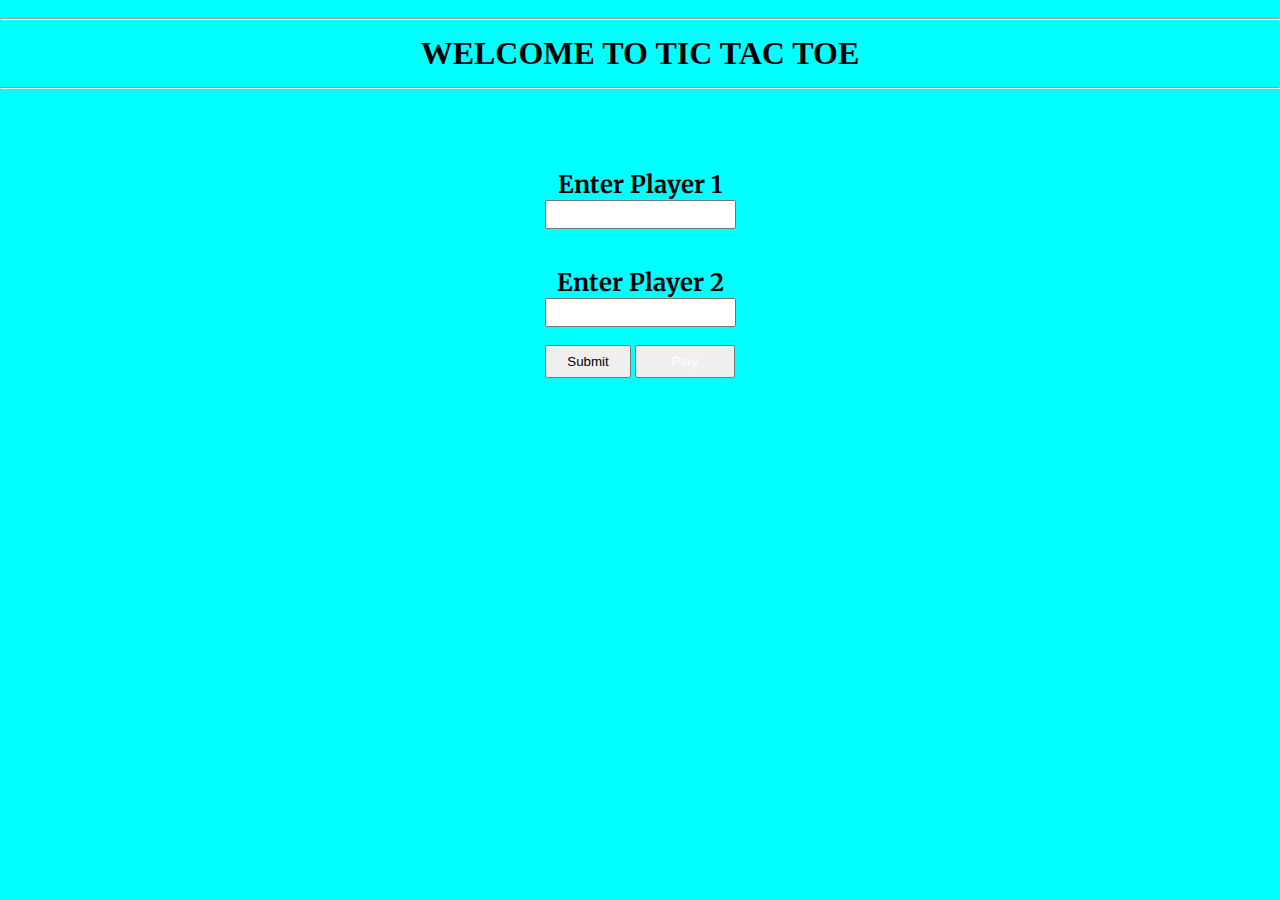
<file: index.html>
<!DOCTYPE html>
<html>

<head>
  <title>
    TIC TAC TOE
  </title>
  <br />
  <hr />
  <script>
    function fn1() {

      var str1 = document.getElementById("fname").value;
      var str2 = document.getElementById("lname").value;

      if (str1 === "" && str2 == "") {
        alert("Please enter the required details!");
        document.getElementById("NextPage").href = "";

      } else {
        alert("Player 1 is: " + str1 + " , " + str1 + " is assigned an initial 'X'");
        alert("Player 2 is: " + str2 + " , " + str2 + " is assigned an initial 'O'");
        document.getElementById("NextPage").href = "page2.html";
        
      }
    }
  </script>
  <!-- Link to fonts -->
  <link rel="preconnect" href="https://fonts.googleapis.com">
  <link rel="preconnect" href="https://fonts.gstatic.com" crossorigin>
  <link href="https://fonts.googleapis.com/css2?family=Merriweather:wght@300;400&display=swap" rel="stylesheet">
  <!--link to bootstrap -->
  <link href="https://cdn.jsdelivr.net/npm/bootstrap@5.1.3/dist/css/bootstrap.min.css" rel="stylesheet" integrity="sha384-1BmE4kWBq78iYhFldvKuhfTAU6auU8tT94WrHftjDbrCEXSU1oBoqyl2QvZ6jIW3" crossorigin="anonymous">
  <!--link to stylesheet-->
  <link rel="stylesheet" href="style.css" />
</head>

<body style="background-color: aqua;">
  <center>
    <h1 class="main-heading">
      WELCOME TO TIC TAC TOE
    </h1>
    <hr />
    <form class="" action="index.html" method="post">
      <label>
        <h2 class="heading1">Enter Player 1</h2>
      </label>
      <input type="text" id="fname" autocomplete="off" required><br><br>
      <label>
        <h2 class="heading2">Enter Player 2</h2>
      </label>
      <input type="text" id="lname" autocomplete="off" required><br><br>
    </form>
    <button onclick="fn1()" class="btn btn-outline-light btn-lg Button1">Submit</button>
    <button  class="btn btn-outline-dark btn-lg Button2"><a id="NextPage" href="">Play</button>
  </center>
</body>

</html>
</file>
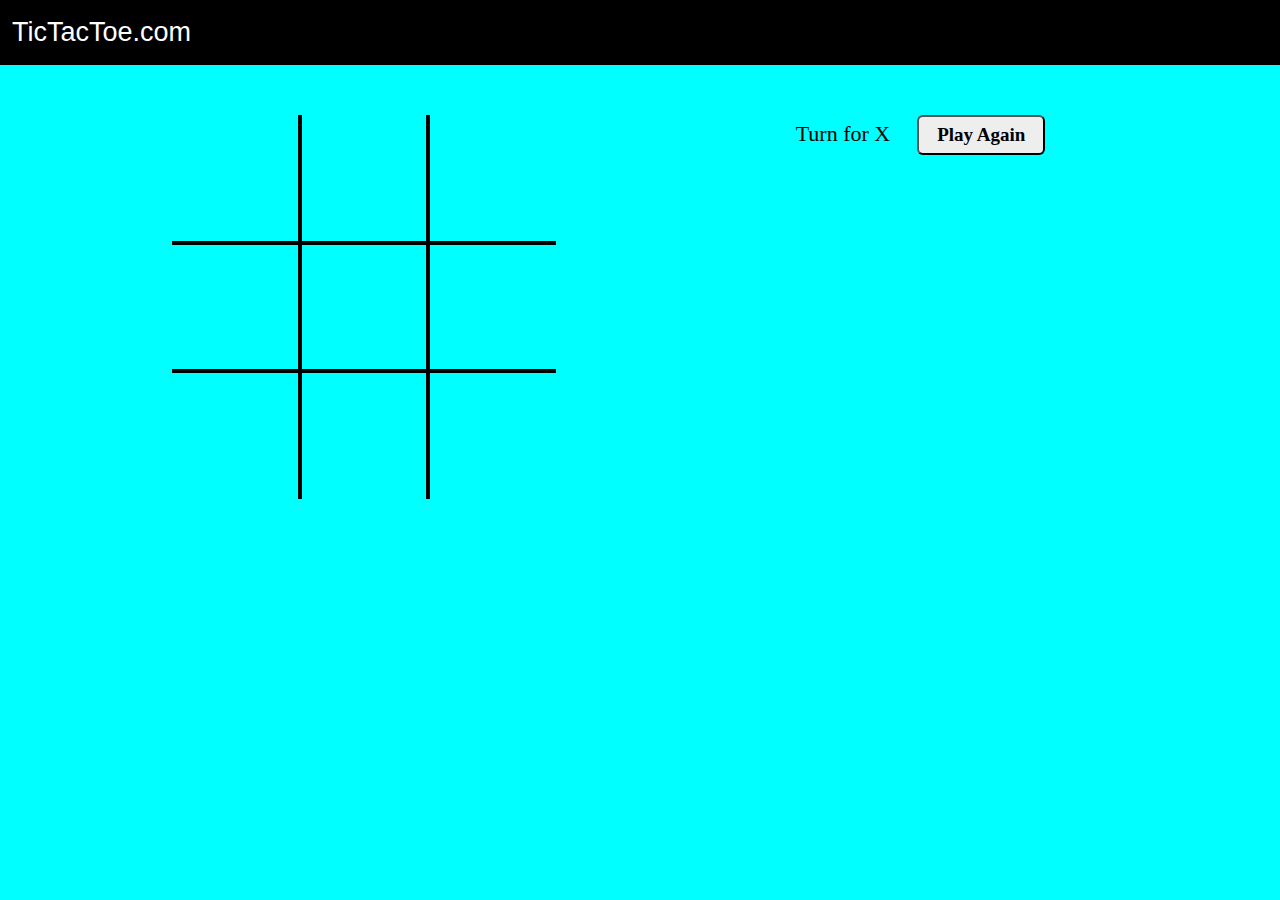
<file: page2.html>
<!DOCTYPE html>
<html lang="en">

<head>
  <meta charset="UTF-8" />
  <meta http-equiv="X-UA-Compatible" content="IE=edge" />
  <meta name="viewport" content="width=device-width, initial-scale=1.0" />
  <title>Tic Tac Toe</title>
  <link rel="stylesheet" href="style.css" />
  <link rel="stylesheet" href="style.css" />
</head>

<body>
  <nav>
    <ul>
      <li>TicTacToe.com</li>
    </ul>
  </nav>

  <div class="gameContainer">
    <div class="container">
      <div class="line"></div>
      <div class="box top left"><span class="text"></span></div>
      <div class="box top"><span class="text"></span></div>
      <div class="box top right"><span class="text"></span></div>
      <div class="box left"><span class="text"></span></div>
      <div class="box"><span class="text"></span></div>
      <div class="box right"><span class="text"></span></div>
      <div class="box left bottom"><span class="text"></span></div>
      <div class="box bottom"><span class="text"></span></div>
      <div class="box bottom right"><span class="text"></span></div>
    </div>
    <div class="gameInfo">
      <div>
        <span class="info">Turn for X</span>
        <button id="reset">Play Again</button>
      </div>
      <div class="image">
        <img src="excited.gif" alt="" />
      </div>
    </div>
  </div>
  <script src="script.js"></script>
</body>

</html>
</file>
<file: style.css>
* {
  margin: 0;
  padding: 0;
}

nav {
  background-color: #000000;
  color: #fff;
  height: 65px;
  font-size: 27px;
  display: flex;
  align-items: center;
  padding: 0 12px;
  font-family: 'Roboto', sans-serif;
}

nav ul {
  list-style-type: none;
}

body {
  background-color: aqua;
}

.gameContainer {
  display: flex;
  justify-content: center;
  margin-top: 50px;
}

.container {
  display: grid;
  grid-template-rows: repeat(3, 10vw);
  grid-template-columns: repeat(3, 10vw);
  font-family: 'Roboto', sans-serif;
  position: relative;
}

.box {
  border: 2px solid black;
  font-size: 8vw;
  cursor: pointer;
  display: flex;
  justify-content: center;
  align-items: center;
}

.box:hover {
  background-color: rgb(242, 234, 250);
}

.info {
  font-size: 22px;
}

.gameInfo {
  padding: 0 40px;
  margin-left: 200px;
  font-family: "Merriweather";
}

.gameInfo h1 {
  font-size: 2.5rem;
}

.image img {
  width: 0;
  transition: width 1s ease-in-out;
}

.right {
  border-right: 0;
}

.left {
  border-left: 0;
}

.top {
  border-top: 0;
}

.bottom {
  border-bottom: 0;
}

#reset {
  margin: 0 23px;
  padding: 7px 18px;
  background: #EEEEEE;
  border-radius: 6px;
  cursor: pointer;
  font-family: 'Merriweather';
  font-size: 19px;
  font-weight: bolder;
}

.line {
  background-color: black;
  height: 3px;
  width: 0;
  position: absolute;
  background-color: #911d91;
  transition: width 1s ease-in-out;
}

@media screen and (max-width: 950px) {
  .gameContainer {
    flex-wrap: wrap;
  }

  .gameInfo {
    margin-top: 34px;
  }

  .gameInfo h1 {
    font-size: 1.5rem;
  }

  .container {
    grid-template-rows: repeat(3, 20vw);
    grid-template-columns: repeat(3, 20vw);
  }
}

#fname {
  padding: 5px 5px;
}

#lname {
  padding: 5px 5px;
}

.heading1 {
  margin-top: 80px;
  font-family: "Merriweather";
  font-size: 1.5rem;
}

.heading2 {
  margin-top: 20px;
  font-family: "Merriweather";
  font-size: 1.5rem;
}

.main-heading {
  padding: 15px 0;
}

.Button1 {
  padding: 7px 20px;
}

.Button2 {
  padding: 7px 35px;
}

#NextPage {
  color: white;
  text-decoration: none;
}
</file>
